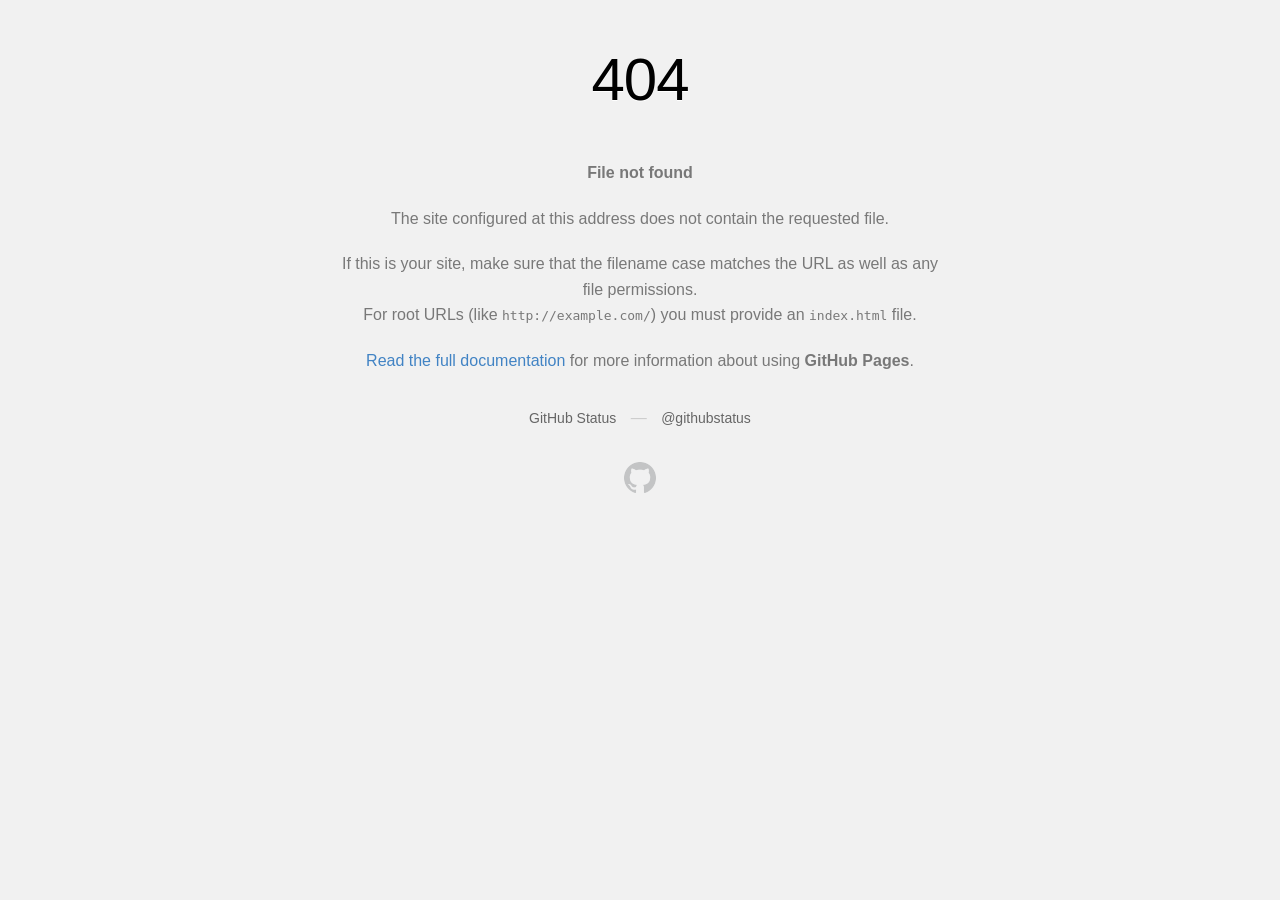
<file: admin/css/colors.html>
<!DOCTYPE html>
<html>
  <head>
    <meta http-equiv="Content-type" content="text/html; charset=utf-8">
    <meta http-equiv="Content-Security-Policy" content="default-src 'none'; style-src 'unsafe-inline'; img-src data:; connect-src 'self'">
    <title>Page not found &middot; GitHub Pages</title>
    <style type="text/css" media="screen">
      body {
        background-color: #f1f1f1;
        margin: 0;
        font-family: "Helvetica Neue", Helvetica, Arial, sans-serif;
      }

      .container { margin: 50px auto 40px auto; width: 600px; text-align: center; }

      a { color: #4183c4; text-decoration: none; }
      a:hover { text-decoration: underline; }

      h1 { width: 800px; position:relative; left: -100px; letter-spacing: -1px; line-height: 60px; font-size: 60px; font-weight: 100; margin: 0px 0 50px 0; text-shadow: 0 1px 0 #fff; }
      p { color: rgba(0, 0, 0, 0.5); margin: 20px 0; line-height: 1.6; }

      ul { list-style: none; margin: 25px 0; padding: 0; }
      li { display: table-cell; font-weight: bold; width: 1%; }

      .logo { display: inline-block; margin-top: 35px; }
      .logo-img-2x { display: none; }
      @media
      only screen and (-webkit-min-device-pixel-ratio: 2),
      only screen and (   min--moz-device-pixel-ratio: 2),
      only screen and (     -o-min-device-pixel-ratio: 2/1),
      only screen and (        min-device-pixel-ratio: 2),
      only screen and (                min-resolution: 192dpi),
      only screen and (                min-resolution: 2dppx) {
        .logo-img-1x { display: none; }
        .logo-img-2x { display: inline-block; }
      }

      #suggestions {
        margin-top: 35px;
        color: #ccc;
      }
      #suggestions a {
        color: #666666;
        font-weight: 200;
        font-size: 14px;
        margin: 0 10px;
      }

    </style>
  </head>
  <body>

    <div class="container">

      <h1>404</h1>
      <p><strong>File not found</strong></p>

      <p>
        The site configured at this address does not
        contain the requested file.
      </p>

      <p>
        If this is your site, make sure that the filename case matches the URL
        as well as any file permissions.<br>
        For root URLs (like <code>http://example.com/</code>) you must provide an
        <code>index.html</code> file.
      </p>

      <p>
        <a href="https://help.github.com/pages/">Read the full documentation</a>
        for more information about using <strong>GitHub Pages</strong>.
      </p>

      <div id="suggestions">
        <a href="https://githubstatus.com">GitHub Status</a> &mdash;
        <a href="https://twitter.com/githubstatus">@githubstatus</a>
      </div>

      <a href="/" class="logo logo-img-1x">
        <img width="32" height="32" title="" alt="" src="[data-uri]">
      </a>

      <a href="/" class="logo logo-img-2x">
        <img width="32" height="32" title="" alt="" src="[data-uri]">
      </a>
    </div>
  </body>
</html>
</file>
